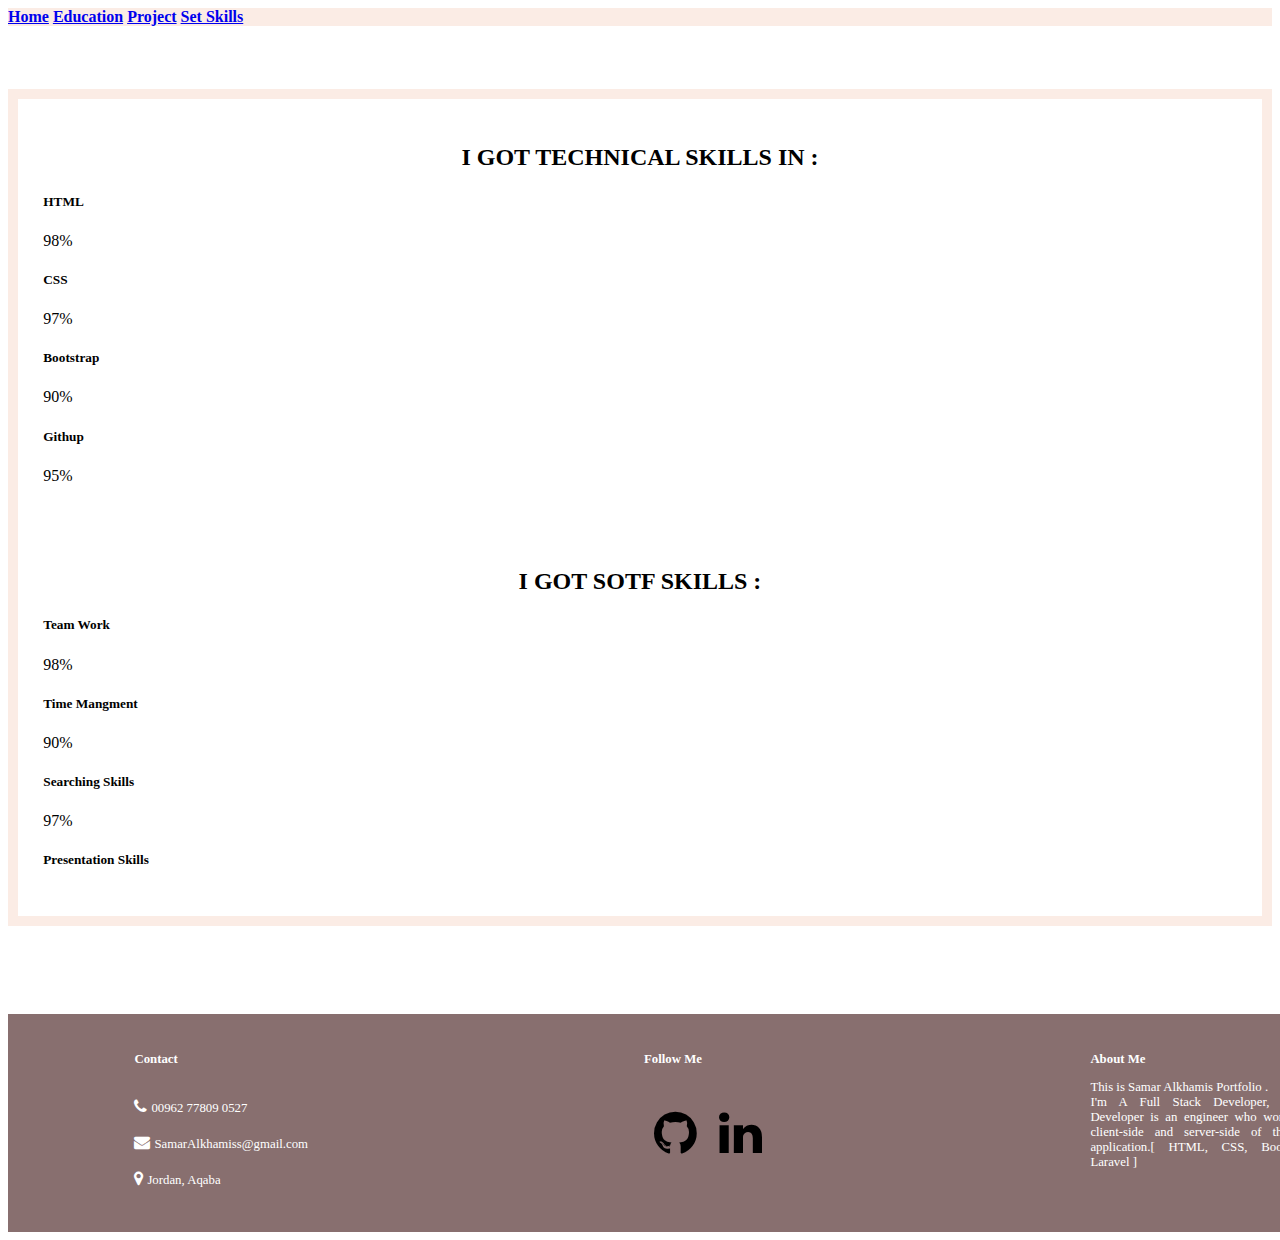
<file: progress.html>
<!DOCTYPE html>
<html lang="en">

<head>
    <meta charset="UTF-8">
    <meta http-equiv="X-UA-Compatible" content="IE=edge">
    <meta name="viewport" content="width=device-width, initial-scale=1.0">
    <!-- CSS only -->
    <link href="https://cdn.jsdelivr.net/npm/bootstrap@5.1.3/dist/css/bootstrap.min.css" rel="stylesheet"
        integrity="sha384-1BmE4kWBq78iYhFldvKuhfTAU6auU8tT94WrHftjDbrCEXSU1oBoqyl2QvZ6jIW3" crossorigin="anonymous">
    <link rel="stylesheet" href="./protfolio/Style.css">
    <link rel='stylesheet' href='https://cdnjs.cloudflare.com/ajax/libs/font-awesome/4.7.0/css/font-awesome.min.css'>
    <title>Document</title>
</head>

<body>
    <header class="header-secondnav sticky-top">
      <nav class="navv navbar-expand-lg navbar-light " >
        <a class="navbar-brand" style="font-size:1rem;" href="./index.html"><b>Home</b></a>
        <a class="navbar-brand" style="font-size: 1rem;" href="#education"><b>Education</b></a>
        <a class="navbar-brand" style="font-size: 1rem;" href="#personal_project"><b>Project</b></a>
        <a class="navbar-brand" style="font-size: 1rem;" href="./progress.html"><b>Set Skills</b></a>
    </nav>
    </header>


    <div class="container">
    <div class=" progresss">
        <h2 class="txt">I GOT TECHNICAL SKILLS IN :</h2>
        <h5 >HTML</h5>
        <div class="progress">
          <div class="progress-bar bg-success" role="progressbar" style="width: 98%" aria-valuenow="98" aria-valuemin="0"
            aria-valuemax="100"> 98% </div>
        </div>
        <h5>CSS</h5>
        <div class="progress">
          <div class="progress-bar bg-info" role="progressbar" style="width: 97%" aria-valuenow="97" aria-valuemin="0"
            aria-valuemax="100">97%</div>
        </div>
        <h5>Bootstrap</h5>
        <div class="progress">
          <div class="progress-bar bg-warning" role="progressbar" style="width: 90%" aria-valuenow="90" aria-valuemin="0"
            aria-valuemax="100">90%</div>
        </div>
        <h5>Githup</h5>
        <div class="progress">
          <div class="progress-bar bg-danger" role="progressbar" style="width: 95%" aria-valuenow="95" aria-valuemin="0"
            aria-valuemax="100">95%</div>
        </div>
  
  
  
        <div >
          <h2 class="txt mar">I GOT SOTF SKILLS :</h2>
          <h5> Team Work</h5>
          <div class="progress">
            <div class="progress-bar bg-success" role="progressbar" style="width: 98%" aria-valuenow="98"
              aria-valuemin="0" aria-valuemax="100"> 98% </div>
          </div>
          <h5>Time Mangment</h5>
          <div class="progress">
            <div class="progress-bar bg-info" role="progressbar" style="width: 90%" aria-valuenow="90" aria-valuemin="0"
              aria-valuemax="100">90%</div>
          </div>
          <h5>Searching Skills</h5>
          <div class="progress">
            <div class="progress-bar bg-warning" role="progressbar" style="width: 97%" aria-valuenow="97"
              aria-valuemin="0" aria-valuemax="100">97%</div>
          </div>
  
          <h5>Presentation Skills</h5>
          <div class="progress">
            <div class="progress-bar bg-danger" role="progressbar" style="width: 95%" aria-valuenow="95" aria-valuemin="0"
              aria-valuemax="100"></div>
          </div>
        </div>
      </div>
    </div>

    <footer class="mar">
        <div class=" footer-distributed">
            <div class="footer-left">
                <h3 style="font-size:1vw">Contact</h3><br>

                <i class="fa fa-phone"></i>
                <span style="font-size:1vw">00962 77809 0527</span><br><br>

                <i class="fa fa-envelope"></i>
                <span style="font-size:1vw">SamarAlkhamiss@gmail.com</span><br><br>

                <i class="fa fa-map-marker"></i>
                <span style="font-size:1vw">Jordan, Aqaba</span><br><br>
            </div>
            <div class="footer-center">

                <h3 style="font-size:1vw">Follow Me</h3><br>
                <div style="font-size:50px;">
                    <a href="https://github.com/samaralkhamis" target="_blank"><i class="fa fa-github"
                            style="color: black; padding: 10px;"></i></a>
                    <a href="https://www.linkedin.com/in/samar-alkhamis-942a92151/" target="_blank"><span
                            class="fa fa-linkedin" style="color: black;"></span></a>
                </div>
            </div>

            <div class="footer-right">
                <h3 style="font-size:1vw">About Me</h3>
                <p style="font-size:1vw">
                    This is Samar Alkhamis Portfolio .<br> I'm A Full Stack Developer,
                    Full Stack Developer is an engineer who works on both client-side and server-side of the
                    software application.[ HTML, CSS, Bootstrap, JS, Laravel ]
                </p>
            </div>
        </div>
    </footer>
</body>

</html>
</file>
<file: protfolio/Style.css>
.navv{
    background-color:#FBECE5;
}

.picalign{
    width:30%;
    height: 25%;
    margin-top: -42%;
    margin-left: 35%;
}
.txtalign{
    margin-top: -11%;
    margin-left: 35%;
    font-size: 3vw;
    
}
.txtalign1{
    margin-top:-1%;
    margin-left: 40%;
    font-size: 2vw;
   
}

.group { 
    margin-top: 5%;
    display: table;
    width: 100%;
    font-size: 3em;
  }
  .item {
    display: table-cell;
  }
  .text { 
    white-space: nowrap;
    width: 1%;
    padding: 0 10px;
  }
  .line {
    border-bottom: 5px solid #000;
    position: relative;
    top: -.5em;
  }
  .mar{
      margin-top: 7%;
  }
  .ali{
    border: 10px solid #FBECE5;
     text-align: center;
  }
  .marleft{
    margin-bottom: 3%;
  }
  .txt{
    text-align: center;
  }


  .Bor{
      border: 10px solid #FBECE5;
    padding:2% ;
     text-align: justify;
  }
  .progresss{
        border: 10px solid #FBECE5;
         margin-top: 5%;
         margin-bottom: 5%;
         padding:2% ;
  }

  
.footer-distributed{
	background:#886F6F;
	width: 100%;
	text-align: left;
	padding: 2% 10%;
  color: #ffffff;
}

.footer-distributed .footer-left,
.footer-distributed .footer-center,
.footer-distributed .footer-right{
	display: inline-block;
	vertical-align: top;
  
}

.footer-distributed .footer-left{
	width: 40%;
}

.footer-distributed .footer-center{
	width: 35%;
}


.footer-distributed .footer-right{
	width: 20%;
  text-align: justify;
}
</file>
